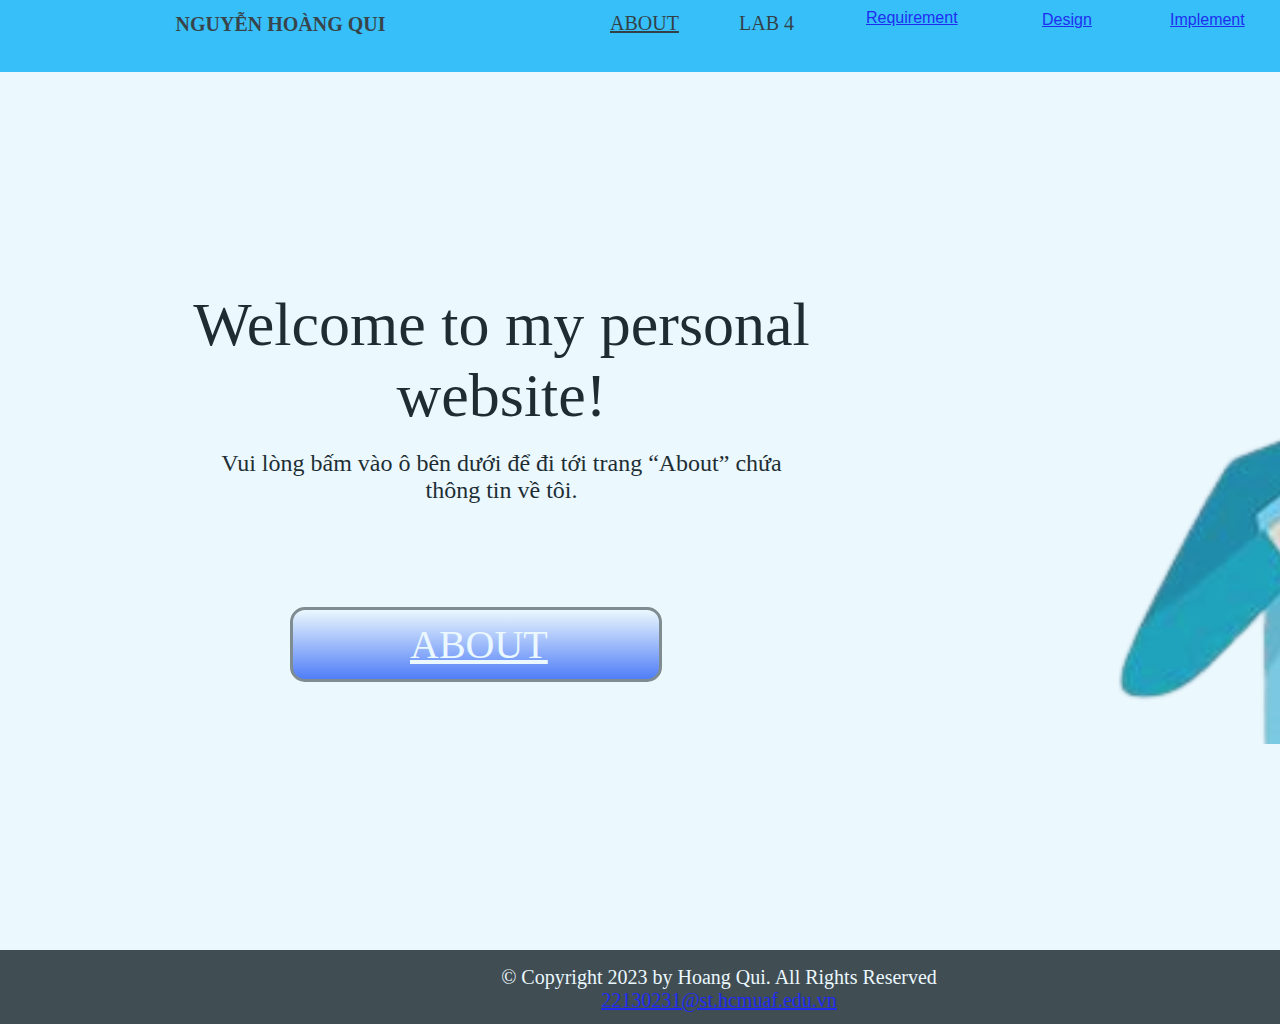
<file: index.html>
<!DOCTYPE html>
<html lang="en">

<head>
    <meta charset="UTF-8">
    <meta name="viewport" content="width=device-width, initial-scale=1.0">
    <link rel="stylesheet" href="https://cdnjs.cloudflare.com/ajax/libs/font-awesome/4.7.0/css/font-awesome.min.css">
    <link rel="stylesheet" href="style.css">
    <title>Web Cá Nhân</title>
</head>

<body>
    <div class=e1_2>
        <div class="e4_39">
            <div class="e2_13">
                <div class="e2_11"><i class="fa-solid fa-house-user"></i></div>
                <span class="e2_9">NGUYỄN HOÀNG QUI</span>
            </div>
            <div class="e22_28"><a class="e22_29" href="about.html">ABOUT</a></div>
            <div class="e22_13"><a href="requirement.html" target="_self">Requirement</a></div>
            <div class="e22_15"><a href="design.html" target="_self">Design</a></div>
            <div class="e22_17"><a href="manager.html" target="_self">Implement</a></div>
            <div class="e2_26">
                <div class="e2_27">
                    <div class="e2_28"></div>
                    <div class="e2_29"></div>
                    <div class="e2_30"></div>
                </div>
            </div>
            <div class="e3_36">
                <div class=e2_22><span class="e2_21">LAB 4</span></div>
                <div class="e3_35"><i class="fa-solid fa-chevron-down"></i></div>
            </div>
        </div>
        <div class=e4_49><a class="e4_47" href="about.html">ABOUT</a></div>
        <div class="e11_50">
            <img src="myself.png" alt="Myself Image">
        </div>
        <div class="e11_51"></div><span class="e11_52">© Copyright 2023 by Hoang Qui. All Rights Reserved
            <a href="mailto:22130231@st.hcmuaf.edu.vn">22130231@st.hcmuaf.edu.vn</a></span>
        <div class=e18_3><span class="e4_41">Welcome to my personal website!</span><span class="e18_2">Vui lòng bấm vào
                ô bên dưới để đi tới trang “About” chứa thông tin về tôi.</span></div>
    </div>
</body>

</html>
</file>
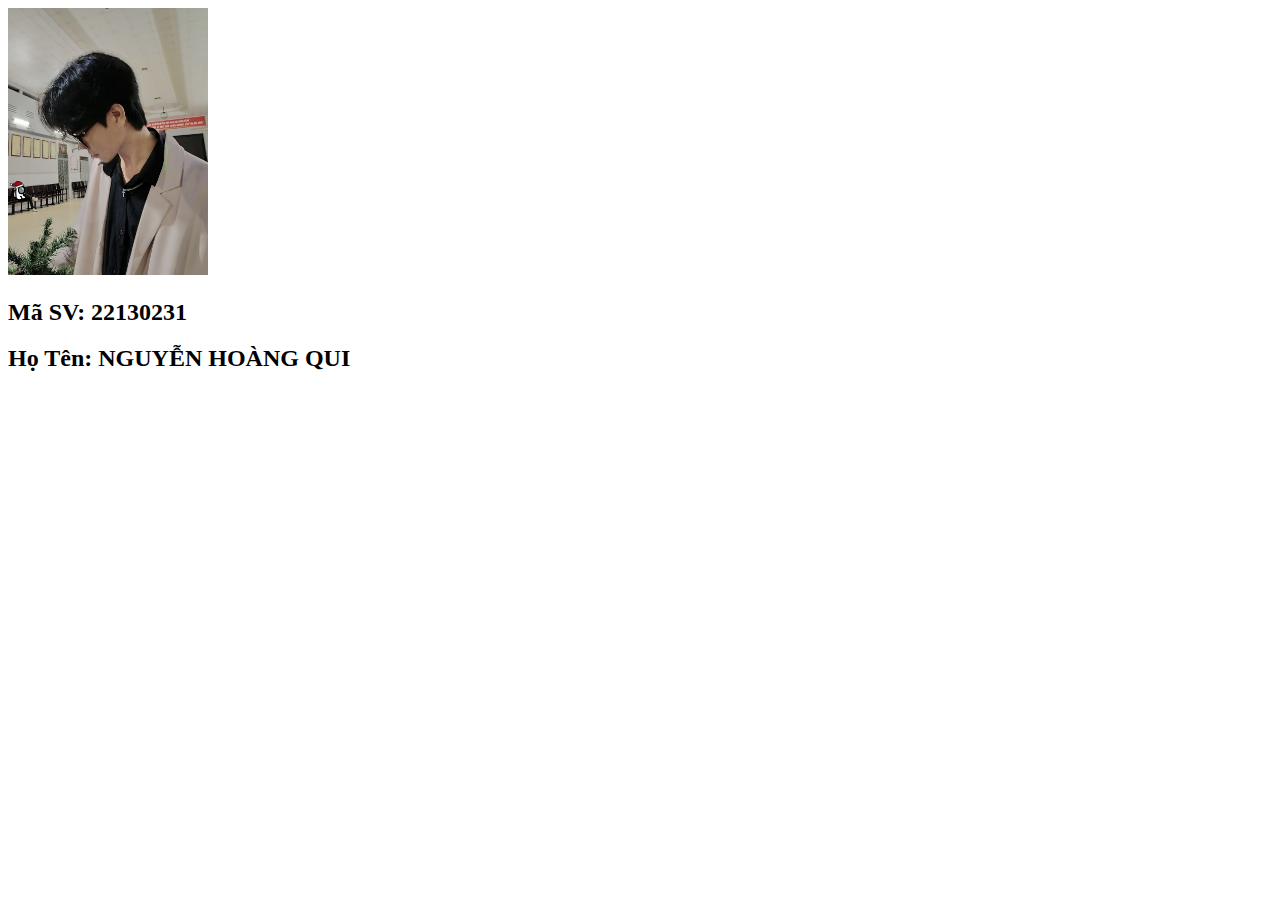
<file: about.html>
<!DOCTYPE html>
<html lang="en">

<head>
    <meta charset="UTF-8">
    <meta name="viewport" content="width=device-width, initial-scale=1.0">
    <title>About</title>
    <style>
        .profile img {
            width: 200px; 
            height: auto; 
        }
    </style>
</head>

<body>
    <div class="container">
        <div class="profile">
            <img src="anh_about.jpg" alt="Ảnh cá nhân">
            <h2>Mã SV: 22130231</h2>
            <h2>Họ Tên: NGUYỄN HOÀNG QUI<nav></nav></h2>
        </div>
    </div>
</body>

</html>
</file>
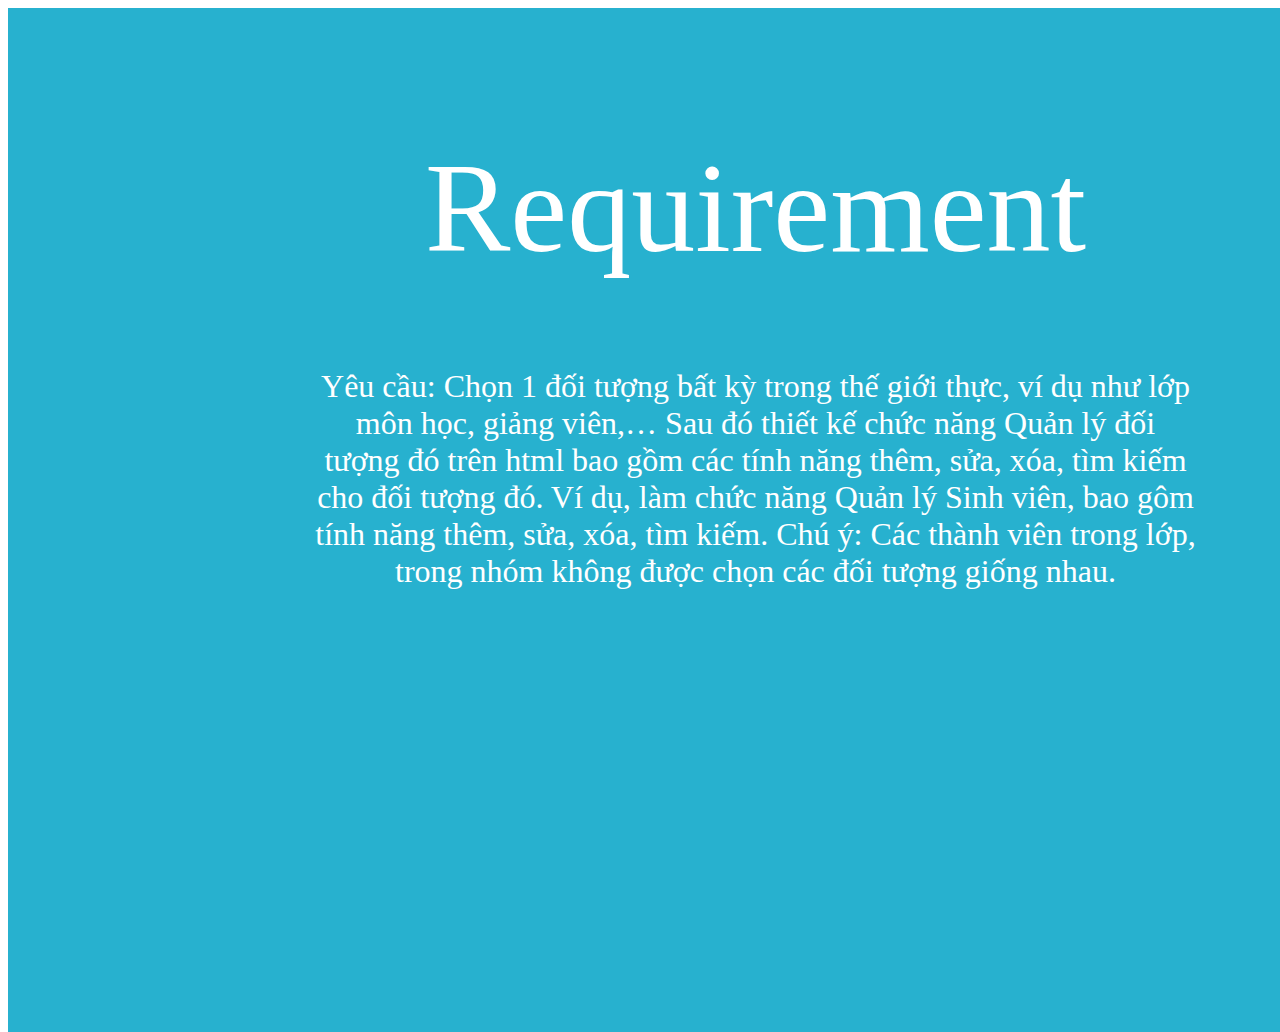
<file: requirement.html>
<!DOCTYPE html>
<html lang="en">

<head>
    <meta charset="UTF-8">
    <meta name="viewport" content="width=device-width, initial-scale=1.0">
    <link rel="stylesheet" href="requirement.css">
    <title>Document</title>
</head>

<body>
    <div class=e47_3><span class="e47_4">Requirement</span><span class="e47_5">Yêu cầu: Chọn 1 đối tượng bất kỳ trong
            thế giới thực, ví dụ như lớp môn học, giảng viên,… Sau đó thiết kế chức năng Quản lý đối tượng đó trên html
            bao gồm các tính năng thêm, sửa, xóa, tìm kiếm cho đối tượng đó. Ví dụ, làm chức năng Quản lý Sinh viên, bao
            gôm tính năng thêm, sửa, xóa, tìm kiếm. Chú ý: Các thành viên trong lớp, trong nhóm không được chọn các đối
            tượng giống nhau.</span></div>
</body>

</html>
</file>
<file: style.css>
body {
	font-family: Arial, sans-serif;
	margin: 0;
	padding: 0;
	background-color: #9ddcf9;
}

.e1_2 {
	overflow: hidden;
}

.e1_2 {
	background-color: rgba(255, 255, 255, 1);
	opacity: 0.800000011920929;
	width: 1440px;
	height: 1024px;
	position: absolute;
}

.e4_39 {
	background-color: rgba(29.727495834231377, 183.5414296388626, 249.4617059826851, 1);
	width: 1440px;
	height: 73px;
	position: fixed;
	left: 0px;
	top: -1px;
	z-index: 1000;
}

.e2_13 {
	width: 265px;
	height: 46px;
	position: absolute;
	left: 122px;
	top: 14px;
}

.e2_11 {
	width: 35px;
	height: 33px;
	position: absolute;
	left: 12.5px;
	top: 6.5px;
}

.e2_11 i {
	color: black;
}

.e2_9 {
	color: rgba(31.01171862334013, 29.848779626190662, 29.848779626190662, 1);
	width: 220px;
	height: 46px;
	position: absolute;
	left: 53.5px;
	top: 0px;
	font-weight: bold;
	font-family: Roboto;
	text-align: left;
	font-size: 20px;
	letter-spacing: 0;
}

.e22_28 {
	width: 65px;
	height: 46px;
	position: absolute;
	left: 610px;
	top: 13px;
}

.e22_29 {
	color: rgba(24.649980291724205, 24.649980291724205, 24.649980291724205, 1);
	width: 65px;
	height: 46px;
	position: absolute;
	left: 0px;
	top: 0px;
	font-family: Roboto;
	text-align: left;
	font-size: 20px;
	letter-spacing: 0;
}

.e22_13 {
	width: 122px;
	height: 46px;
	position: absolute;
	left: 866px;
	top: 10px;
}

.e22_14 {
	color: rgba(24.649980291724205, 24.649980291724205, 24.649980291724205, 1);
	width: 122px;
	height: 46px;
	position: absolute;
	left: 0px;
	top: 0px;
	font-family: Roboto;
	text-align: left;
	font-size: 20px;
	letter-spacing: 0;
}

.e22_15 {
	width: 69px;
	height: 46px;
	position: absolute;
	left: 1042px;
	top: 12px;
}

.e22_16 {
	color: rgba(24.649980291724205, 24.649980291724205, 24.649980291724205, 1);
	width: 69px;
	height: 46px;
	position: absolute;
	left: 0px;
	top: 0px;
	font-family: Roboto;
	text-align: left;
	font-size: 20px;
	letter-spacing: 0;
}

.e22_17 {
	width: 109px;
	height: 46px;
	position: absolute;
	left: 1170px;
	top: 12px;
}

.e22_18 {
	color: rgba(24.649980291724205, 24.649980291724205, 24.649980291724205, 1);
	width: 109px;
	height: 46px;
	position: absolute;
	left: 0px;
	top: 0px;
	font-family: Roboto;
	text-align: left;
	font-size: 20px;
	letter-spacing: 0;
}

.e2_26 {
	width: 28px;
	height: 18px;
	position: absolute;
	left: 1339px;
	top: 24px;
}

.e2_27 {
	width: 28px;
	height: 18px;
	position: absolute;
	left: 0px;
	top: 0px;
}

.e2_28 {
	background-color: rgba(0, 0, 0, 1);
	width: 28px;
	height: 3px;
	position: absolute;
	left: 0px;
	top: 7.5px;
}

.e2_29 {
	background-color: rgba(0, 0, 0, 1);
	width: 28px;
	height: 3px;
	position: absolute;
	left: 0px;
	top: 15px;
}

.e2_30 {
	background-color: rgba(0, 0, 0, 1);
	width: 28px;
	height: 3px;
	position: absolute;
	left: 0px;
	top: 0px;
}

.e3_36 {
	width: 76px;
	height: 46px;
	position: absolute;
	left: 739px;
	top: 13px;
}

.e2_22 {
	width: 55px;
	height: 46px;
	position: absolute;
	left: 0px;
	top: 0px;
}

.e2_21 {
	color: rgba(24.649980291724205, 24.649980291724205, 24.649980291724205, 1);
	width: 55px;
	height: 46px;
	position: absolute;
	left: 0px;
	top: 0px;
	font-family: Roboto;
	text-align: left;
	font-size: 20px;
	letter-spacing: 0;
}

.e3_35 {
	position: absolute;
	left: 61px;
	top: 18.5px;
}

.e3_35 i {
	color: black;
}

.e4_49 {
	background-image: linear-gradient(0deg, rgba(61.57847732305527, 102.40148037672043, 247.1375074982643, 1) 0%, rgba(73.51172178983688, 73.51172178983688, 73.51172178983688, 0) 100%);
	width: 366px;
	height: 69px;
	position: absolute;
	left: 290px;
	top: 607px;
	border-top-left-radius: 15px;
	border-top-right-radius: 15px;
	border-bottom-left-radius: 15px;
	border-bottom-right-radius: 15px;
}

.e4_49 {
	border: 3px solid rgba(120.26171520352364, 120.26171520352364, 120.26171520352364, 1);
}

.e4_47 {
	color: rgba(255, 255, 255, 1);
	width: 132px;
	height: 47px;
	position: absolute;
	left: 117px;
	top: 11px;
	font-family: Roboto;
	text-align: center;
	font-size: 40px;
	letter-spacing: 0;
}

.e11_50 {
	width: 526px;
	height: 647px;
	position: absolute;
	left: 841px;
	top: 155px;
	overflow: hidden;
    align-items: center;
}

.e11_50 img {
	width: 200%;
	height: auto;
	object-fit: cover;
}

.e11_51 {
	background-color: rgba(42.06171378493309, 42.06171378493309, 42.06171378493309, 1);
	width: 1440px;
	height: 74px;
	position: absolute;
	left: 0px;
	top: 950px;
}

.e11_52 {
	color: rgba(255, 255, 255, 1);
	width: 462px;
	height: 46px;
	position: absolute;
	left: 488px;
	top: 966px;
	font-family: Roboto;
	text-align: center;
	font-size: 20px;
	letter-spacing: 0;
}

.e18_3 {
	width: 797px;
	height: 217px;
	position: absolute;
	left: 103px;
	top: 289px;
}

.e4_41 {
	color: rgba(0, 0, 0, 1);
	width: 797px;
	height: 146px;
	position: absolute;
	left: 0px;
	top: 0px;
	font-family: Roboto;
	text-align: center;
	font-size: 62px;
	letter-spacing: 0;
}

.e18_2 {
	color: rgba(0, 0, 0, 1);
	width: 573px;
	height: 56px;
	position: absolute;
	left: 112px;
	top: 161px;
	font-family: Roboto;
	text-align: center;
	font-size: 24px;
	letter-spacing: 0;
}
</file>
<file: requirement.css>
.e47_3 { 
	overflow:hidden;
}
.e47_3 { 
	background-color:rgba(39.150279611349106, 176.75566256046295, 206.96173131465912, 1);
	width:1440px;
	height:1024px;
	position:absolute;
}
.e47_4 { 
	color:rgba(255, 255, 255, 1);
	width:821px;
	height:181px;
	position:absolute;
	left:337px;
	top:127px;
	font-family:Inter;
	text-align:center;
	font-size:128px;
	letter-spacing:0;
}
.e47_5 { 
	color:rgba(255, 255, 255, 1);
	width:881px;
	height:350px;
	position:absolute;
	left:307px;
	top:360px;
	font-family:Inter;
	text-align:center;
	font-size:32px;
	letter-spacing:0;
}
</file>
